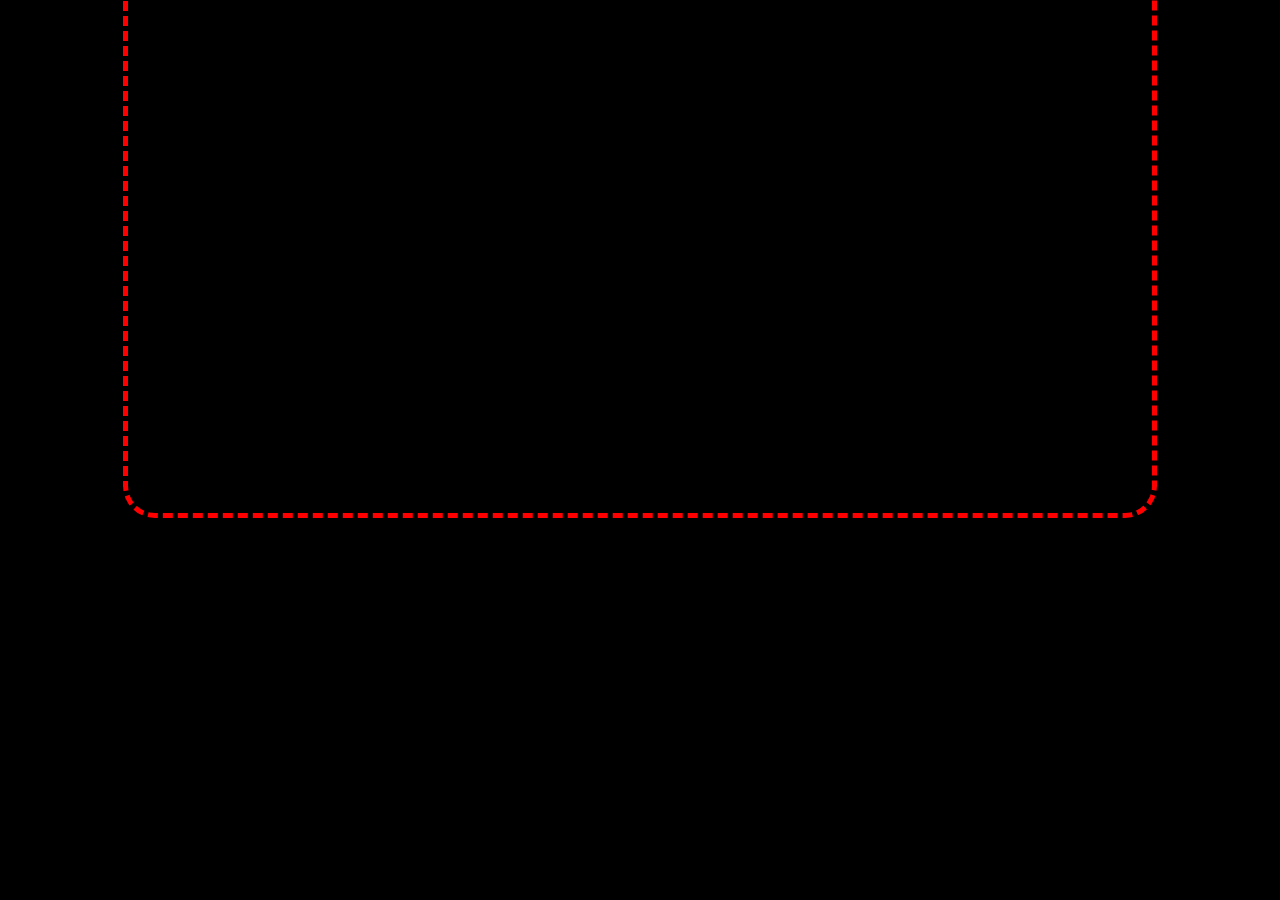
<file: camera-test/index.html>
<!DOCTYPE html>
<html lang="en">
<meta name="viewport" content="width=device-width, user-scalable=no">

<head>
	<meta charset="UTF-8">
	<title>Camera test</title>
	<style>
		body{
			background-color: #000;
			text-align: center;
			margin:0;
		}
		video{
			/*position: absolute;
			top: -9999px;
			bottom: -9999px;
			left: -9999px;
			right: -9999px;
			margin: auto;
			overflow: hidden;*/
		}
		#video-container{
			overflow: hidden;
			position: absolute;
			top: -9999px;
			bottom: -9999px;
			left: -9999px;
			right: -9999px;
			margin: auto;
			max-width: 100%;
		}
		.container{
			position: absolute;
			width: 100%;
			height: 100%;
			overflow: hidden;
		}
		.button{
			position: absolute;
			bottom: 1em;
			width: 100%;
			left: 0;
		}
		button#capture{
			height: 7em;
			border-radius: 8em;
			z-index: 2;
			border: 0;
		}
		#capture-area{
			position: absolute;
			display: block;
			top: 25%;
			width: 100%;
			height: 30%;
			z-index: 1;
			text-align: center;
		}
		#capture-area #zone{
			margin: 1em auto;
			border-radius: 2em;
			border: 5px dashed red;
			max-width: 80%;
			width: auto;
			height: 84%;
		}
		.instrucciones{
			position: absolute;
			width: 100%;
			text-align: center;
			z-index: 2;
		}
		.instrucciones p{
			font-family: Arial;
			font-size: 1em;
			color: white;
			text-shadow: -1px 2px 5px rgba(150, 150, 150, 0.85);
			margin: 2em;
		}
		#snapshot{
			margin: 3em auto;
			height: 200px;
			max-width: 330px;
			width: 100%;
		}
		.hidden{
			display: none;
		}
		#preview{
			color: white;
		}
		.options{
			color: #FFF;
		}
		.options button{
			background-color: white;
			margin: 2em;
		}
	</style>
</head>
<body>
	<div class="container" id="pictureContainer">

		<div id="video-container">
			<div class="instrucciones">
				<p>Intenta que tu credencial quede dentro del recuadro rojo</p>
			</div>

			<div id="capture-area">
				<div id="zone"></div>
			</div>

			<video id="player" autoplay></video>

			<div class="button">
				<button id="capture">Capturar foto</button>
			</div>
		</div>

	</div>
	
	<div id="preview" class="hidden">
		<h3>Preview</h3>
		<canvas id="snapshot"></canvas>
		<div class="options">
			<button id="reintentarbtn">Reintentar</button>
		</div>
	</div>
	<script type="text/javascript">
		var player = document.getElementById('player');
		var snapshotCanvas = document.getElementById('snapshot');
		var captureButton = document.getElementById('capture');
		var pictureContainer = document.getElementById('pictureContainer');
		var preview = document.getElementById('preview');
		var reintentarbtn = document.getElementById('reintentarbtn');
		var captureArea = document.getElementById('capture-area');
		var captureZone = document.getElementById('zone');
		var videoContainer = document.getElementById('video-container');
		
		var videoTracks;

		var handleSuccess = function(stream) {
			player.srcObject = stream;
			videoTracks = stream.getVideoTracks();

			setVideoContainerDimensions(videoTracks[0].getSettings())
		};

		captureButton.addEventListener('click', function() {
			var top = captureArea.offsetTop + 21
			var left = captureZone.offsetLeft
			var width = captureZone.offsetWidth
			var height = captureZone.offsetHeight

			console.log(left,top,width);


			var context = snapshot.getContext('2d');
			// Draw the video frame to the canvas.
			context.drawImage(player, left, top, width, height, 0, 0, snapshotCanvas.width, snapshotCanvas.height);

			pictureContainer.classList.add('hidden');
			preview.classList.remove('hidden');
			videoTracks.forEach(function(track){ track.stop() })
		});

		reintentarbtn.addEventListener('click', function(){
			preview.classList.add('hidden');
			pictureContainer.classList.remove('hidden');
			startVideo();
		});

		
		var constraintM = {
			video: {
				facingMode: "environment",
				aspectRatio: { exact: 1 },
				height: window.outerHeight
			}
		};

		var constraintD = {
			video: {
				facingMode: "environment",
				height: window.outerHeight,
				width: window.innerWidth
			}
		};

		function getUsrM(constr){
			return navigator.mediaDevices.getUserMedia(constr)
			.then(handleSuccess)
		}

		function startVideo(){
			console.log(window.innerWidth,window.innerHeight)
			getUsrM(constraintM)
			.catch(err => {
				getUsrM(constraintD)
			})
		}

		function setVideoContainerDimensions(settings){
			console.log(settings)
			videoContainer.style.height = settings.height + 'px';
			videoContainer.style.width = settings.width + 'px';
		}
		startVideo()
	</script>
</body>
</html>
</file>
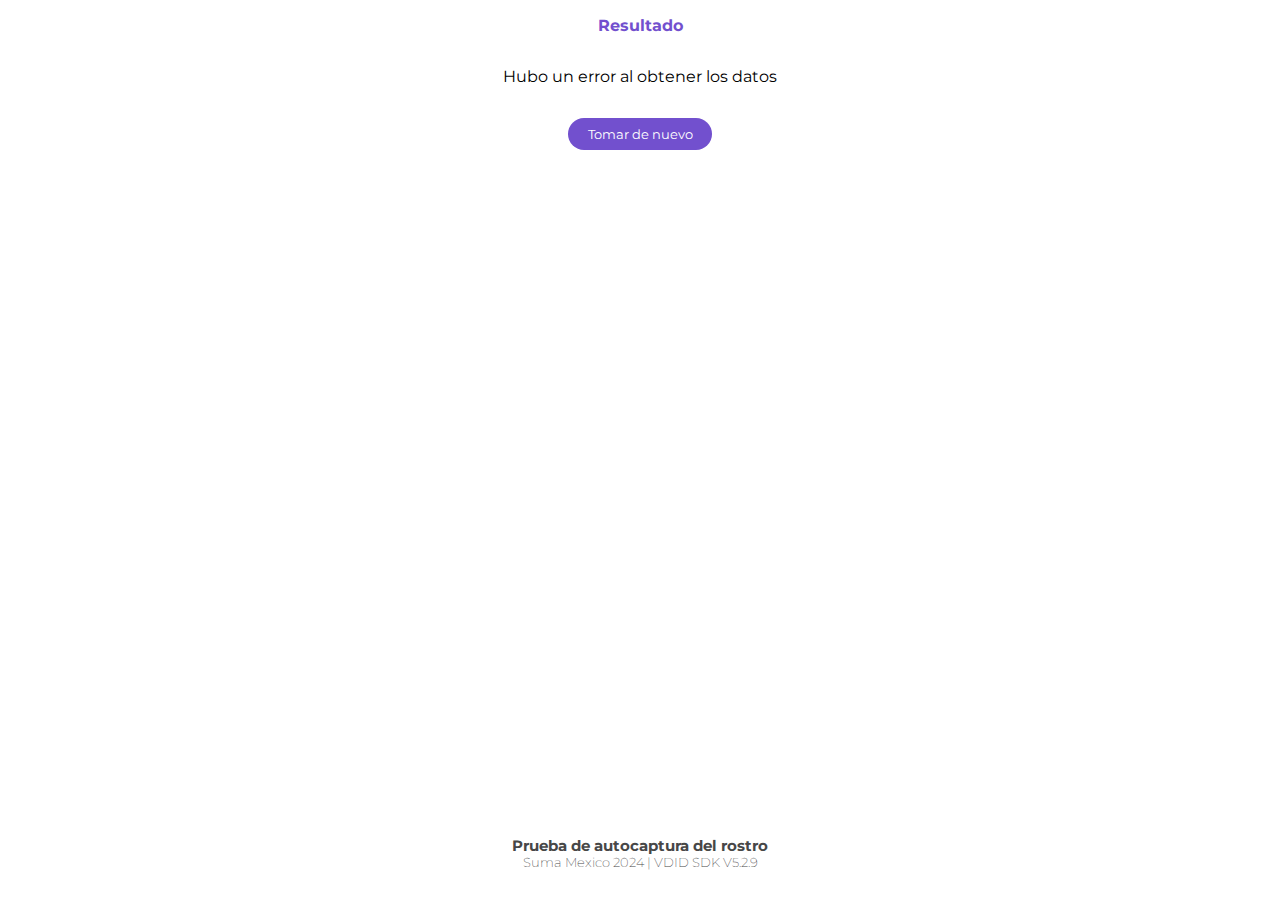
<file: suma2/face-autocapture/result.html>
<!DOCTYPE html>
<html lang="en">
  <head>
    <meta charset="UTF-8" />
    <title>Face autocapture JS</title>
    <meta name="viewport" content="width=device-width, initial-scale=1.0" />
    <link rel="stylesheet" type="text/css" href="./assets/css/main.css" />
  </head>
  <body>
    <div class="content_title">
      <p><strong>Resultado</strong></p>
    </div>
    <div id="content_images"></div>
    <div class="content_buttons" style="display: block">
      <button type="button" onclick="retake()">Tomar de nuevo</button>
    </div>
    <footer style="bottom: 30px">
      <h3>Prueba de autocaptura del rostro</h3>
      <p>Suma Mexico 2024 | VDID SDK V5.2.9</p>
    </footer>

    <script>
      const contentImages = document.getElementById("content_images");

      const retake = () => (location.href = "./index.html");

      if (sessionStorage.getItem("face")) {
        const img = sessionStorage.getItem("face");
        const imgElement = document.createElement("img");
        contentImages.appendChild(imgElement);

        imgElement.src = `data:image/jpeg;base64,${img}`;
        imgElement.style.width = "380px";
        imgElement.style.height = "250px";
        imgElement.style.objectFit = "cover";
        imgElement.alt = "Imagen";
        imgElement.style.borderRadius = "10px";
      } else {
        // Si no existe una imagen almacenada, se muestra un mensaje de error
        const p = document.createElement("p");
        const content = document.createTextNode("Hubo un error al obtener los datos");
        p.appendChild(content);
        contentImages.appendChild(p);
      }
    </script>
  </body>
</html>
</file>
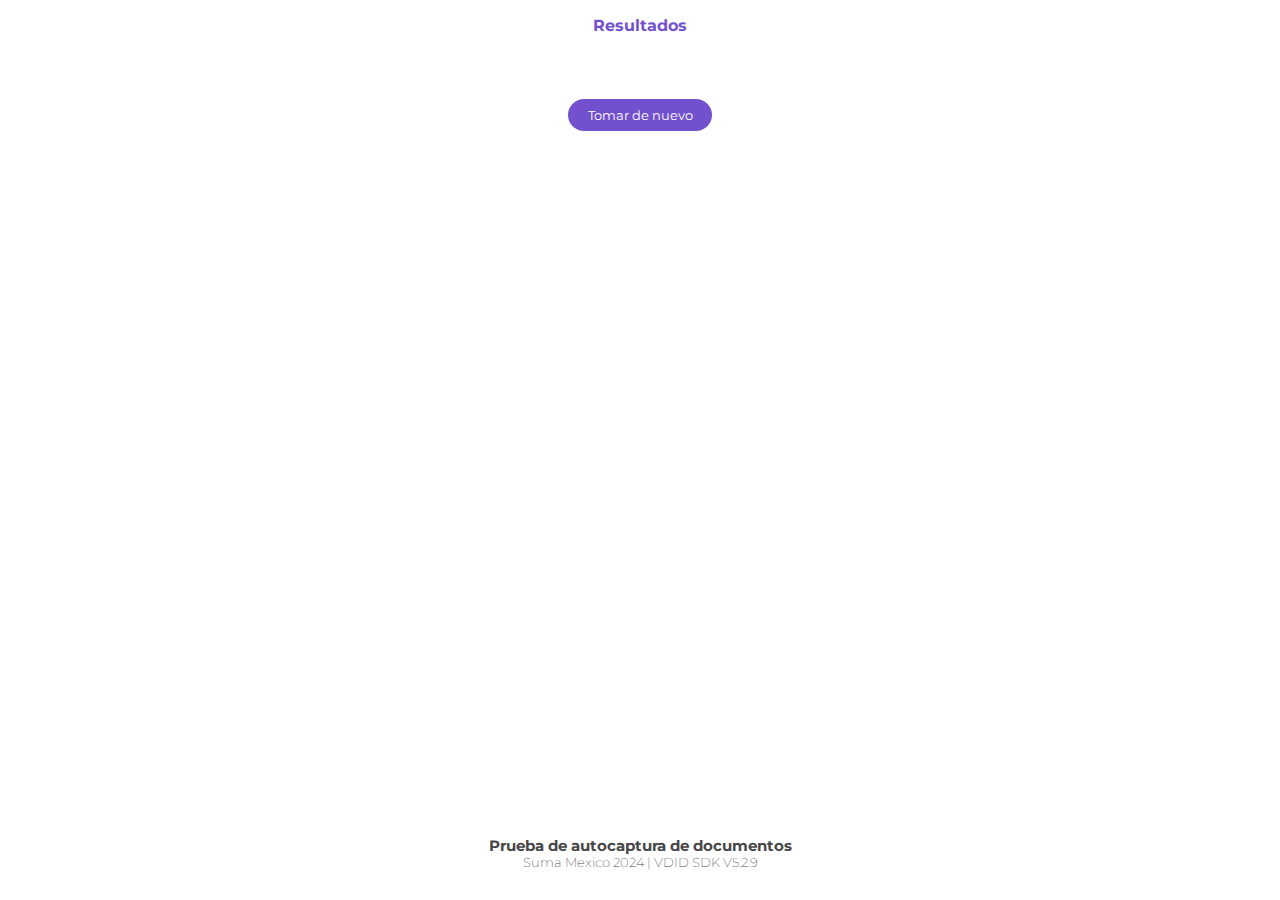
<file: suma2/id-autocapture/result.html>
<!DOCTYPE html>
<html lang="en">
  <head>
    <meta charset="UTF-8" />
    <title>Document autocapture JS</title>
    <meta name="viewport" content="width=device-width, initial-scale=1.0" />
    <link rel="stylesheet" type="text/css" href="./assets/css/main.css" />
  </head>
  <body>
    <div class="content_title">
      <p><strong>Resultados</strong></p>
    </div>
    <div id="content_images"></div>
    <div class="content_buttons" style="display: block;">
      <button type="button" onclick="retake()">Tomar de nuevo</button>
    </div>
    <footer style="bottom: 30px;">
      <h3>Prueba de autocaptura de documentos</h3>
      <p>Suma Mexico 2024 | VDID SDK V5.2.9</p>
    </footer>

    <script>
      const getImages = JSON.parse(sessionStorage.getItem("documents"));
      const contentImages = document.getElementById("content_images");

      const retake = () => (location.href = "./index.html");

      if (getImages && getImages.length === 2) {
        getImages.forEach((img) => {
          const imgElement = document.createElement("img");
          imgElement.src = `data:image/jpeg;base64,${img}`;
          imgElement.style.width = "380px";
          imgElement.style.height = "250px";
          imgElement.style.objectFit = "cover";
          imgElement.alt = "Imagen";
          imgElement.style.borderRadius = "10px"
          contentImages.appendChild(imgElement);
        });
      }
    </script>
  </body>
</html>
</file>
<file: suma2/face-autocapture/assets/css/main.css>
@import url("https://fonts.googleapis.com/css2?family=Montserrat:wght@400;600&display=swap");

* {
  margin: 0;
  padding: 0;
  box-sizing: border-box;
  font-family: "Montserrat", sans-serif;
}

:root {
  --purple: #7250ce;
  --accent: #9c80e9;
  --black: #161616;
  --gray: #474747;
  --white: #c0c0c0;
}

body {
  min-height: 100dvh;
  max-width: 100dvw;
}

/* Ttile */
.content_title {
  width: 100%;
  padding: 1rem 0;
  text-align: center;
  color: var(--purple);
}

/* Autocapture */
.content_autocapture {
  overflow: hidden;
  position: relative;
  z-index: 1;
  margin: 0 auto;
  /* width: 700px; */
  border-radius: 10px;
  height: 70vh;
}

/* Actions */
.content_buttons {
  width: 100%;
  text-align: center;
  margin: 1rem 0;
  display: none;
}

.content_buttons > button {
  border: none;
  border-radius: 40px;
  margin: 0 1rem;
  cursor: pointer;
  color: white;
  background-color: var(--purple);
  padding: 0.5rem 1.2rem;
}

/*Result*/
#content_images {
  display: flex;
  width: 100%;
  margin: 1rem 0 2rem 0;
  flex-wrap: wrap;
  justify-content: center;
  row-gap: 10px;
  column-gap: 10px;
}

/* Footer */
footer {
  position: absolute;
  left: 50%;
  bottom: 20px;
  font-size: 0.8rem;
  font-weight: 200;
  color: var(--gray);
  width: 100%;
  text-align: center;
  transform-origin: center;
  transform: translateX(-50%);
}

/* Responsive */
@media (max-width: 600px) {
  footer {
    bottom: -50px;
    font-size: 0.6rem;
  }
}
</file>
<file: suma2/id-autocapture/assets/css/main.css>
@import url("https://fonts.googleapis.com/css2?family=Montserrat:wght@400;600&display=swap");

* {
  margin: 0;
  padding: 0;
  box-sizing: border-box;
  font-family: "Montserrat", sans-serif;
}

:root {
  --purple: #7250ce;
  --accent: #9c80e9;
  --black: #161616;
  --gray: #474747;
  --white: #c0c0c0;
}

body {
  min-height: 100dvh;
  max-width: 100dvw;
}

/* Ttile */
.content_title {
  width: 100%;
  padding: 1rem 0;
  text-align: center;
  color: var(--purple);
}

/* Autocapture */
.capture_documents {
  display: flex;
  flex-direction: column;
  align-items: center;
}

.content_preview {
  width: 500px;
  display: flex;
  flex-direction: column;
  align-items: center;
  z-index: 1;
  height: 280px;
  position: relative;
}

.content_autocapture {
  overflow: hidden;
  position: relative;
  z-index: 1;
  width: 100%;
  height: 100%;
  border-radius: 10px 10px 0 0;
}

#content_result {
  position: absolute;
  width: 100%;
  height: 100%;
  display: flex;
  flex-direction: column;
  align-items: center;
  z-index: 1;
}

#content_result > img {
  width: 100%;
  transform-origin: center;
  transform: scaleX(-1);
  filter: blur(1px);
  border-radius: 10px 10px 0 0;
}

#loading {
  position: absolute;
  top: 50%;
  left: 50%;
  z-index: 1;
  width: 100%;
  height: 100%;
  display: none;
  color: var(--black);
  place-content: center;
  text-align: center;
  transform-origin: center;
  transform: translate(-50%, -50%);
  border-radius: 10px 10px 0 0;
  background-color: #bfbbc950;
}

#loading > img {
  width: 60px;
  margin: 0 auto;
}

/* Progress */
.content_progress {
  width: 500px;
  color: var(--white);
  background-color: var(--black);
  display: grid;
  text-align: center;
  border-radius: 0 0 10px 10px;
  grid-template-columns: auto auto;
}

.progress {
  padding: 1rem 0;
  font-weight: 100px;
}

/* Actions */
.content_buttons {
  width: 100%;
  text-align: center;
  margin: 1rem 0;
  display: none;
}

.content_buttons > button {
  border: none;
  border-radius: 40px;
  margin: 0 1rem;
  cursor: pointer;
  color: white;
  background-color: var(--purple);
  padding: 0.5rem 1.2rem;
}

/*Result*/
#content_images {
  display: flex;
  width: 100%;
  margin: 1rem 0 2rem 0;
  flex-wrap: wrap;
  justify-content: center;
  row-gap: 10px;
  column-gap: 10px;
}

/* Footer */
footer {
  position: absolute;
  left: 50%;
  bottom: 20px;
  font-size: 0.8rem;
  font-weight: 200;
  color: var(--gray);
  width: 100%;
  text-align: center;
  transform-origin: center;
  transform: translateX(-50%);
}

/* Responsive */
@media (max-width: 600px) {
  .content_preview {
    width: calc(90% - 10px);
    height: 75vh;
  }
  .content_progress {
    width: calc(90% - 10px);
  }

  footer {
    bottom: -50px;
    font-size: 0.6rem;
  }
}
</file>
